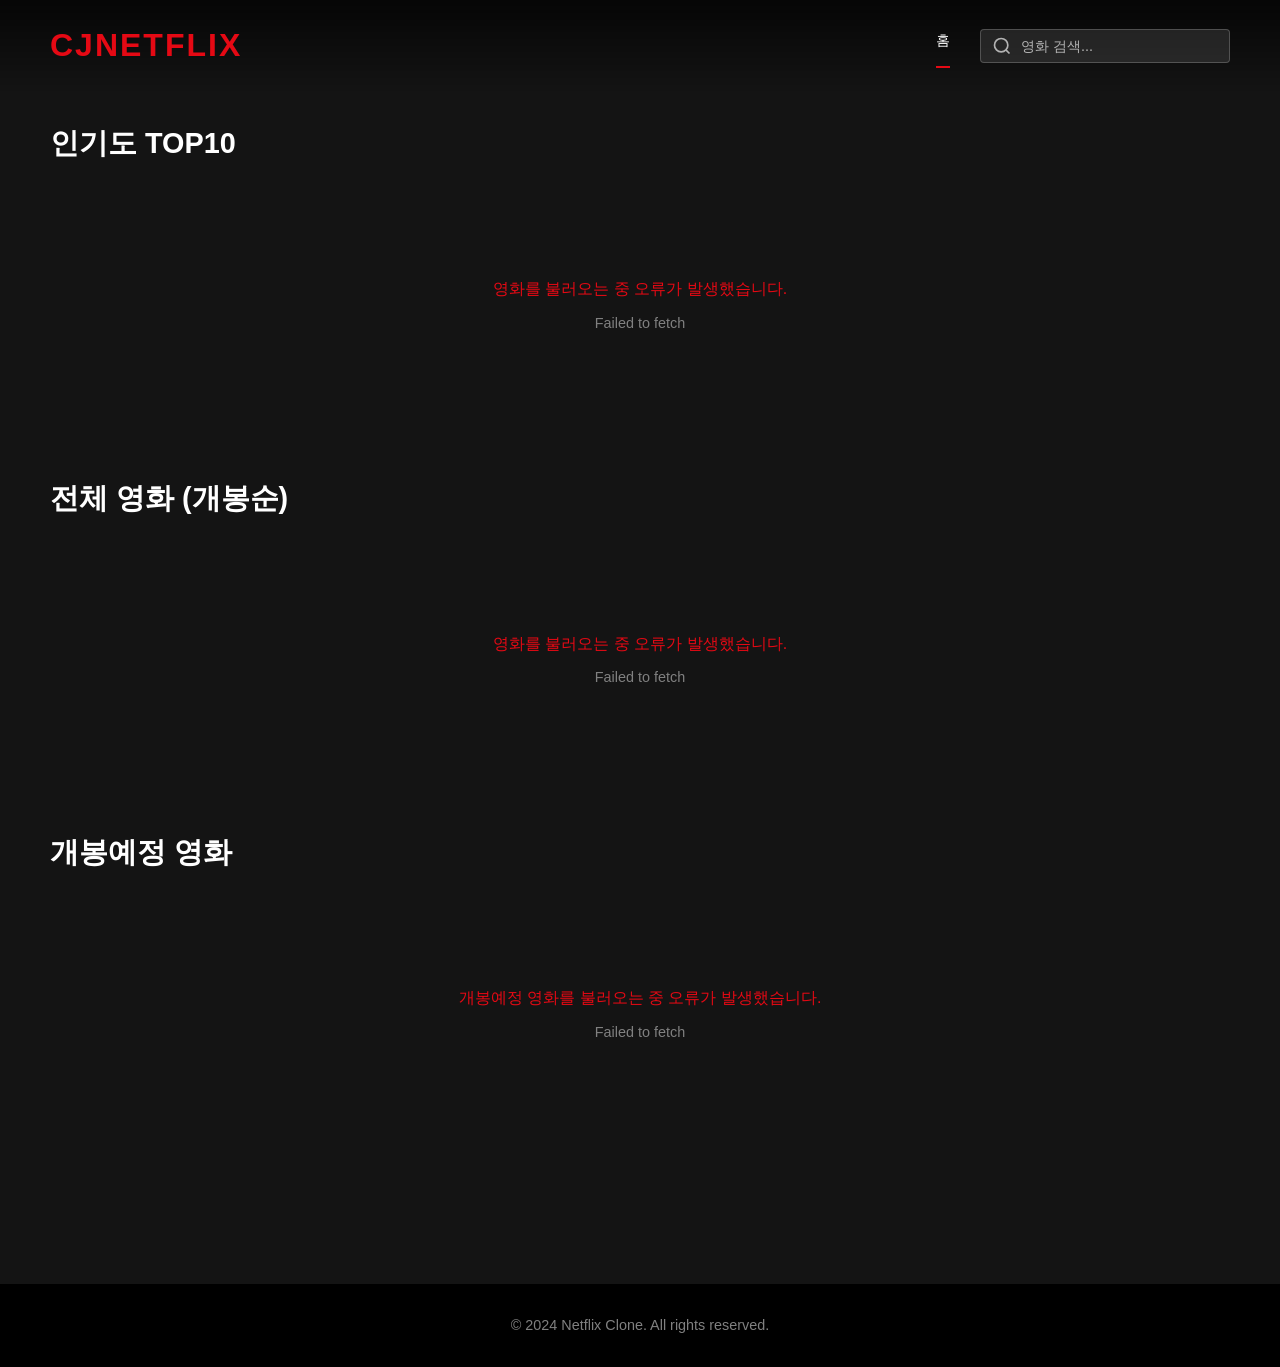
<file: index.html>
<!DOCTYPE html>
<html lang="ko">
<head>
    <meta charset="UTF-8">
    <meta name="viewport" content="width=device-width, initial-scale=1.0">
    <title>Netflix - 현재 상영 중</title>
    <link rel="stylesheet" href="style.css">
</head>
<body>
    <header class="header">
        <div class="header-content">
            <h1 class="logo">CJNETFLIX</h1>
            <nav class="nav">
                <a href="#" class="nav-link active">홈</a>
                <div class="search-container">
                    <svg class="search-icon" width="20" height="20" viewBox="0 0 24 24" fill="none" stroke="currentColor" stroke-width="2">
                        <circle cx="11" cy="11" r="8"></circle>
                        <path d="m21 21-4.35-4.35"></path>
                    </svg>
                    <input type="text" id="searchInput" class="search-input" placeholder="영화 검색..." autocomplete="off">
                </div>
            </nav>
        </div>
    </header>

    <main class="main">
        <section class="hero" id="searchResultsSection" style="display: none;">
            <h2 class="section-title">검색 결과</h2>
            <div class="movies-container" id="searchResultsContainer">
                <div class="loading">검색 중...</div>
            </div>
        </section>
        <section class="hero" id="mainContent">
            <h2 class="section-title">인기도 TOP10</h2>
            <div class="movies-container" id="top10Container">
                <div class="loading">영화를 불러오는 중...</div>
            </div>
        </section>
        <section class="hero" id="allMoviesSection">
            <h2 class="section-title">전체 영화 (개봉순)</h2>
            <div class="movies-container" id="allMoviesContainer">
                <div class="loading">영화를 불러오는 중...</div>
            </div>
        </section>
        <section class="hero" id="upcomingSection">
            <h2 class="section-title">개봉예정 영화</h2>
            <div class="movies-container" id="upcomingContainer">
                <div class="loading">영화를 불러오는 중...</div>
            </div>
        </section>
    </main>

    <footer class="footer">
        <p>&copy; 2024 Netflix Clone. All rights reserved.</p>
    </footer>

    <script src="script.js"></script>
</body>
</html>
</file>
<file: style.css>
* {
    margin: 0;
    padding: 0;
    box-sizing: border-box;
}

body {
    font-family: 'Helvetica Neue', Arial, sans-serif;
    background-color: #141414;
    color: #ffffff;
    line-height: 1.6;
    min-height: 100vh;
}

/* Header Styles */
.header {
    background: linear-gradient(180deg, rgba(0,0,0,0.7) 0%, transparent 100%);
    position: fixed;
    top: 0;
    width: 100%;
    z-index: 1000;
    padding: 20px 50px;
    transition: background-color 0.3s;
}

.header-content {
    display: flex;
    justify-content: space-between;
    align-items: center;
    max-width: 1400px;
    margin: 0 auto;
}

.logo {
    font-size: 2rem;
    font-weight: bold;
    color: #e50914;
    letter-spacing: 2px;
    text-decoration: none;
}

.nav {
    display: flex;
    gap: 30px;
}

.nav-link {
    color: #e5e5e5;
    text-decoration: none;
    font-size: 0.9rem;
    transition: color 0.3s;
    position: relative;
}

.nav-link:hover,
.nav-link.active {
    color: #ffffff;
}

.nav-link.active::after {
    content: '';
    position: absolute;
    bottom: -5px;
    left: 0;
    width: 100%;
    height: 2px;
    background-color: #e50914;
}

/* Search Styles */
.search-container {
    position: relative;
    display: flex;
    align-items: center;
}

.search-icon {
    position: absolute;
    left: 12px;
    color: #b3b3b3;
    pointer-events: none;
    transition: color 0.3s;
}

.search-input {
    background-color: rgba(255, 255, 255, 0.1);
    border: 1px solid rgba(255, 255, 255, 0.2);
    border-radius: 4px;
    color: #ffffff;
    font-size: 0.9rem;
    padding: 8px 12px 8px 40px;
    width: 250px;
    transition: all 0.3s;
    outline: none;
}

.search-input::placeholder {
    color: #b3b3b3;
}

.search-input:focus {
    background-color: rgba(255, 255, 255, 0.15);
    border-color: rgba(255, 255, 255, 0.4);
    width: 300px;
}

.search-input:focus + .search-icon,
.search-container:focus-within .search-icon {
    color: #ffffff;
}

/* Main Content */
.main {
    margin-top: 80px;
    padding: 40px 50px;
}

.hero {
    max-width: 1400px;
    margin: 0 auto 60px auto;
}

.section-title {
    font-size: 1.8rem;
    margin-bottom: 30px;
    font-weight: 600;
}

/* Movies Container */
.movies-container {
    display: grid;
    grid-template-columns: repeat(auto-fill, minmax(200px, 1fr));
    gap: 20px;
    padding: 20px 0;
}

.loading {
    grid-column: 1 / -1;
    text-align: center;
    padding: 60px 20px;
    font-size: 1.2rem;
    color: #808080;
}

/* Movie Card */
.movie-card {
    position: relative;
    border-radius: 8px;
    overflow: hidden;
    cursor: pointer;
    transition: transform 0.3s ease, box-shadow 0.3s ease;
    background-color: #1a1a1a;
    aspect-ratio: 2/3;
}

.movie-card:hover {
    transform: scale(1.05);
    box-shadow: 0 10px 30px rgba(229, 9, 20, 0.3);
    z-index: 10;
}

.movie-rank-badge {
    position: absolute;
    top: 10px;
    left: 10px;
    background: linear-gradient(135deg, #e50914 0%, #b20710 100%);
    color: #ffffff;
    font-weight: bold;
    font-size: 1.2rem;
    width: 40px;
    height: 40px;
    border-radius: 50%;
    display: flex;
    align-items: center;
    justify-content: center;
    z-index: 20;
    box-shadow: 0 4px 10px rgba(0, 0, 0, 0.5);
    border: 2px solid rgba(255, 255, 255, 0.3);
}

.movie-poster-placeholder {
    width: 100%;
    height: 80%;
    background: linear-gradient(135deg, #1a1a1a 0%, #2d2d2d 100%);
    display: flex;
    align-items: center;
    justify-content: center;
    color: #666;
    font-size: 0.9rem;
}

.movie-info {
    padding: 12px;
    height: 20%;
    display: flex;
    flex-direction: column;
    justify-content: center;
    background-color: #1a1a1a;
}

.movie-title {
    font-size: 0.95rem;
    font-weight: 600;
    color: #ffffff;
    margin-bottom: 8px;
    overflow: hidden;
    text-overflow: ellipsis;
    white-space: nowrap;
}

.movie-details {
    display: flex;
    flex-direction: column;
    gap: 4px;
}

.movie-release-date,
.movie-popularity {
    font-size: 0.75rem;
    color: #b3b3b3;
    display: flex;
    align-items: center;
    gap: 4px;
}

.movie-poster {
    width: 100%;
    height: 80%;
    object-fit: cover;
    display: block;
}

/* Footer */
.footer {
    background-color: #000000;
    text-align: center;
    padding: 30px 20px;
    margin-top: 60px;
    color: #808080;
    font-size: 0.9rem;
}

/* Responsive Design */
@media (max-width: 768px) {
    .header {
        padding: 15px 20px;
    }

    .logo {
        font-size: 1.5rem;
    }

    .nav {
        gap: 15px;
    }

    .nav-link {
        font-size: 0.8rem;
    }

    .search-input {
        width: 180px;
        font-size: 0.85rem;
        padding: 6px 10px 6px 35px;
    }

    .search-input:focus {
        width: 220px;
    }

    .search-icon {
        left: 10px;
        width: 18px;
        height: 18px;
    }

    .main {
        padding: 30px 20px;
    }

    .movies-container {
        grid-template-columns: repeat(auto-fill, minmax(150px, 1fr));
        gap: 15px;
    }

    .section-title {
        font-size: 1.5rem;
    }
}

@media (max-width: 480px) {
    .header-content {
        flex-wrap: wrap;
    }

    .nav {
        width: 100%;
        margin-top: 10px;
        justify-content: space-between;
    }

    .search-input {
        width: 150px;
        font-size: 0.8rem;
    }

    .search-input:focus {
        width: 180px;
    }

    .movies-container {
        grid-template-columns: repeat(auto-fill, minmax(120px, 1fr));
        gap: 10px;
    }

    .movie-title {
        font-size: 0.85rem;
    }

    .movie-rank-badge {
        width: 32px;
        height: 32px;
        font-size: 1rem;
        top: 8px;
        left: 8px;
    }
}

/* Scrollbar Styling */
::-webkit-scrollbar {
    width: 10px;
}

::-webkit-scrollbar-track {
    background: #141414;
}

::-webkit-scrollbar-thumb {
    background: #333;
    border-radius: 5px;
}

::-webkit-scrollbar-thumb:hover {
    background: #555;
}

/* Movie Detail Page Styles */
.detail-main {
    margin-top: 80px;
    padding: 40px 50px;
    min-height: calc(100vh - 80px);
}

.loading-container {
    display: flex;
    justify-content: center;
    align-items: center;
    min-height: 60vh;
}

.movie-detail-container {
    max-width: 1400px;
    margin: 0 auto;
}

.back-button {
    background-color: rgba(255, 255, 255, 0.1);
    color: #ffffff;
    border: 1px solid rgba(255, 255, 255, 0.3);
    padding: 12px 24px;
    border-radius: 6px;
    cursor: pointer;
    font-size: 1rem;
    margin-bottom: 30px;
    transition: all 0.3s ease;
    font-family: inherit;
}

.back-button:hover {
    background-color: rgba(255, 255, 255, 0.2);
    border-color: rgba(255, 255, 255, 0.5);
    transform: translateX(-5px);
}

.movie-detail-hero {
    display: flex;
    gap: 40px;
    margin-top: 20px;
}

.movie-detail-poster {
    flex-shrink: 0;
    width: 350px;
}

.detail-poster-image {
    width: 100%;
    border-radius: 12px;
    box-shadow: 0 10px 40px rgba(0, 0, 0, 0.5);
}

.movie-detail-info {
    flex: 1;
    display: flex;
    flex-direction: column;
    gap: 20px;
}

.detail-title {
    font-size: 3rem;
    font-weight: 700;
    color: #ffffff;
    margin: 0;
    line-height: 1.2;
}

.detail-meta {
    display: flex;
    gap: 20px;
    flex-wrap: wrap;
}

.detail-meta-item {
    font-size: 1.1rem;
    color: #b3b3b3;
}

.detail-genres {
    display: flex;
    gap: 10px;
    flex-wrap: wrap;
}

.genre-tag {
    background: linear-gradient(135deg, #e50914 0%, #b20710 100%);
    color: #ffffff;
    padding: 8px 16px;
    border-radius: 20px;
    font-size: 0.9rem;
    font-weight: 500;
}

.detail-overview {
    font-size: 1.2rem;
    line-height: 1.8;
    color: #e5e5e5;
    margin: 20px 0;
}

.detail-stats {
    display: flex;
    gap: 40px;
    margin-top: 20px;
    padding-top: 20px;
    border-top: 1px solid rgba(255, 255, 255, 0.1);
}

.stat-item {
    display: flex;
    flex-direction: column;
    gap: 8px;
}

.stat-label {
    font-size: 0.9rem;
    color: #808080;
    text-transform: uppercase;
    letter-spacing: 1px;
}

.stat-value {
    font-size: 1.8rem;
    font-weight: 700;
    color: #e50914;
}

.error-container {
    display: flex;
    justify-content: center;
    align-items: center;
    min-height: 60vh;
}

.error-content {
    text-align: center;
    color: #ffffff;
}

.error-content h2 {
    font-size: 2rem;
    margin-bottom: 20px;
    color: #e50914;
}

.error-content p {
    font-size: 1.1rem;
    color: #b3b3b3;
    margin-bottom: 30px;
}

/* Responsive Design for Detail Page */
@media (max-width: 968px) {
    .movie-detail-hero {
        flex-direction: column;
    }
    
    .movie-detail-poster {
        width: 100%;
        max-width: 400px;
        margin: 0 auto;
    }
    
    .detail-title {
        font-size: 2rem;
    }
    
    .detail-stats {
        flex-direction: column;
        gap: 20px;
    }
}

@media (max-width: 768px) {
    .detail-main {
        padding: 30px 20px;
    }
    
    .detail-title {
        font-size: 1.8rem;
    }
    
    .detail-overview {
        font-size: 1rem;
    }
    
    .movie-detail-poster {
        max-width: 100%;
    }
}
</file>
